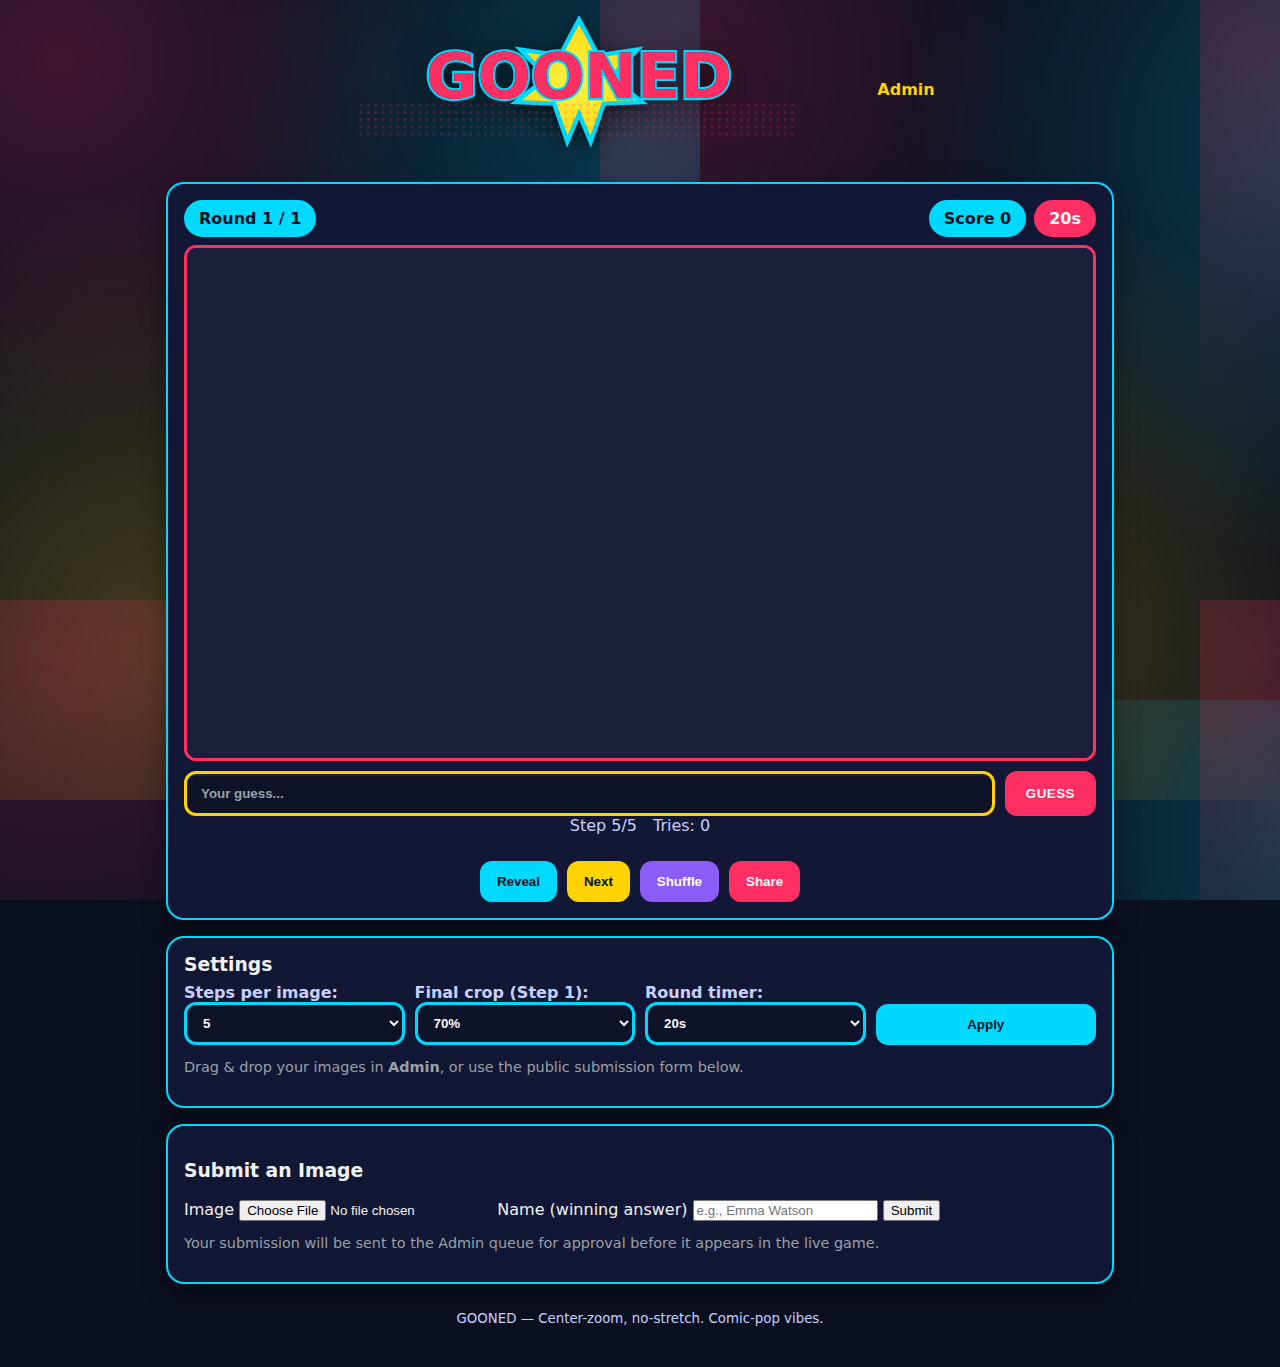
<file: gooned_build_dynamic_shuffle_on_new_entries_MOD/index.html>
<!doctype html>
<html lang="en">
<head>
  <meta charset="utf-8" />
  <meta name="viewport" content="width=device-width, initial-scale=1" />
  <title>GOONED — Image Guessing</title>
  <link rel="stylesheet" href="styles.css" />
</head>
<body>
  <header class="site-header">
    <a href="index.html" class="logo-link"><img src="logo.svg" class="logo" alt="GOONED"/></a>
    <a class="admin-link" href="admin.html">Admin</a>
  </header>

  <main class="app">
    <div class="game card">
      <div class="topbar">
        <div id="roundInfo" class="badge">Round 1 / 1</div>
        <div class="badge-group">
          <div id="scoreInfo" class="badge">Score 0</div>
          <div id="timer" class="badge timer">20s</div>
        </div>
      </div>

      <canvas id="goonleCanvas" width="960" height="540" aria-label="Image"></canvas>
      <div id="revealName" class="reveal-name" aria-live="polite"></div>

      <form id="guessForm" autocomplete="off" class="row">
        <input id="guessInput" placeholder="Your guess..."  />
        <button id="guessButton" type="submit">Guess</button>
      </form>

      <div class="hud">
        <span id="status">Step 5/5</span>
        <span id="tries">Tries: 0</span>
      </div>

      <div id="message" role="status" aria-live="polite"></div>

      <div class="actions row">
        <button id="revealBtn" title="Reveal the image">Reveal</button>
        <button id="nextBtn" title="Next round" disabled>Next</button>
        <button id="shuffleBtn" title="Shuffle the order">Shuffle</button>
        <button id="shareBtn" title="Copy your score">Share</button>
      </div>
    </div>

    <section class="settings card">
      <h3>Settings</h3>
      <div class="settings-grid">
        <label>Steps per image:
          <select id="stepsSelect">
            <option value="5" selected>5</option>
            <option value="6">6</option>
          </select>
        </label>
        <label>Final crop (Step 1):
          <select id="finalCropSelect">
            <option value="0.70" selected>70%</option>
            <option value="0.75">75%</option>
            <option value="0.80">80%</option>
          </select>
        </label>
        <label>Round timer:
          <select id="timerSelect">
            <option value="15">15s</option>
            <option value="20" selected>20s</option>
            <option value="30">30s</option>
          </select>
        </label>
        <button id="applyBtn" type="button">Apply</button>
      </div>
      <p class="help">Drag & drop your images in <strong>Admin</strong>, or use the public submission form below.</p>
    </section>

    <section class="card" id="userSubmitCard">
      <h3>Submit an Image</h3>
      <form class="settings-grid" id="userSubmitForm">
        <label>Image
          <input id="userImageFile" type="file" accept="image/*" required />
        </label>
        <label>Name (winning answer)
          <input id="userAnswerText" type="text" placeholder="e.g., Emma Watson" required />
        </label>
        <button type="submit">Submit</button>
      </form>
      <p class="help">Your submission will be sent to the Admin queue for approval before it appears in the live game.</p>
      <div id="userSubmitMsg" class="help"></div>
    </section>

    <footer>
      <small>GOONED — Center-zoom, no-stretch. Comic-pop vibes.</small>
    </footer>
  </main>

  <dialog id="resultModal" class="card">
    <h2 id="modalTitle">You guessed it!</h2>
    <p id="modalBody"></p>
    <form method="dialog" class="row">
      <button>Close</button>
    </form>
  </dialog>

  <dialog id="finalModal" class="card">
    <h2>All done!</h2>
    <p id="finalBody">You scored 0.</p>
    <form method="dialog" class="row">
      <button id="restartBtn" value="default">Play Again</button>
    </form>
  </dialog>

  <script>
    // Built-in is empty (placeholder only so canvas shows something if admin list is empty)
    window.GOONED_MANIFEST = []; // starter rotation empty — add via Admin
  </script>
  <script src="gooned.js"></script>
</body>
</html>
</file>
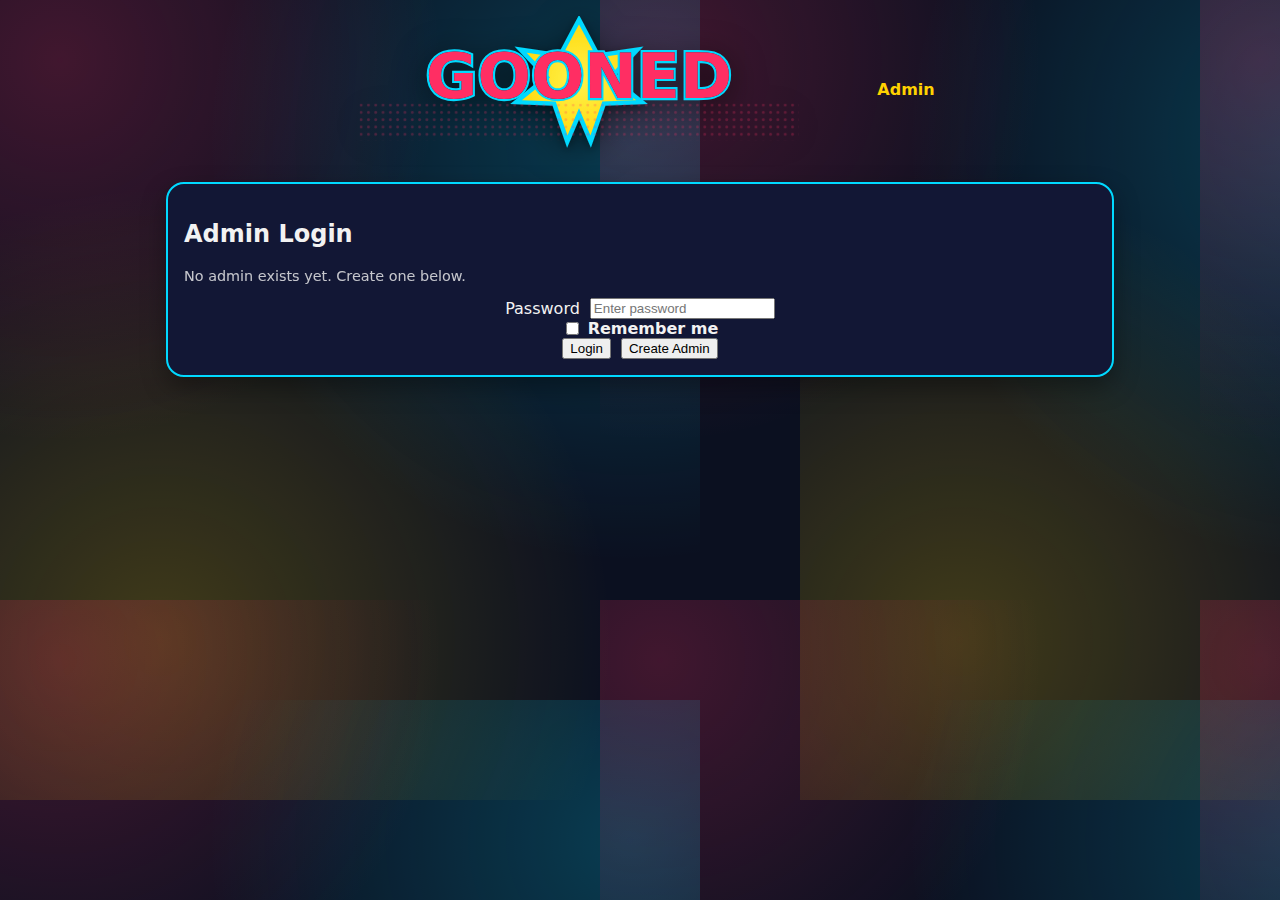
<file: admin.html>
<!doctype html>
<html lang="en">
<head>
  <meta charset="utf-8" />
  <meta name="viewport" content="width=device-width, initial-scale=1" />
  <title>GOONED — Admin</title>
  <link rel="stylesheet" href="styles.css" />
</head>
<body>
  <header class="site-header">
    <a href="index.html" class="logo-link"><img src="logo.svg" class="logo" alt="GOONED"/></a>
    <a class="admin-link" href="admin.html">Admin</a>
  </header>

  <main class="app">
    <!-- Login/Create Admin Panel -->
    <section id="loginPanel" class="card" style="display:none;">
      <h2>Admin Login</h2>
      <p id="loginHelp" class="muted"></p>
      <form id="loginForm" class="col" onsubmit="return false;">
        <label class="row"><span>Password</span>
          <input type="password" id="adminPassword" placeholder="Enter password" required />
        </label>
        <label class="row chk"><input type="checkbox" id="rememberMe" /> Remember me</label>
        <div class="row">
          <button id="loginBtn">Login</button>
          <button id="createAdminBtn" type="button">Create Admin</button>
        </div>
      </form>
    </section>

    <!-- Admin App -->
    <section id="adminApp" style="display:none;">
      <!-- Auth bar -->
      <section class="card" id="authBar">
        <div class="row" style="justify-content:space-between; align-items:center;">
          <h2 style="margin:0;">Admin Panel</h2>
          <div class="row" style="gap:8px;">
            <button id="changePassBtn" type="button">Change Password</button>
            <button id="logoutBtn" type="button">Logout</button>
          </div>
        </div>
      </section>

      <!-- Add/Manage Admin Entries -->
      <section class="card" id="adminCard">
        <h3>Add New Submission</h3>

        <div id="bulkBar" class="bulkbar" style="display:none">
          <div class="row" style="justify-content:space-between;width:100%">
            <div class="row">
              <label class="chk"><input type="checkbox" id="selectAllAdmin"> Select all</label>
              <button id="clearSelBtn" type="button">Clear</button>
            </div>
            <div class="row">
              <button id="bulkListBtn" type="button">List</button>
              <button id="bulkUnlistBtn" type="button">Unlist</button>
              <button id="bulkDeleteBtn" type="button">Delete</button>
            </div>
          </div>
        </div>

        <form id="addForm" class="row" onsubmit="return false;">
          <input type="file" id="imageFile" accept="image/*"  multiple />
          <input type="text" id="answerText" placeholder="Answer/caption" />
          <button type="submit">Add</button>
        </form>

        <div id="dropZone" class="dropzone" aria-label="Drop images here (optional)" style="opacity:.6;">
          <strong>Drag & drop images here</strong>
          <div class="muted">PNG / JPG / WebP</div>
        </div>

        <div class="row" style="gap:8px; margin-top:8px;">
          <button id="exportBtn" type="button">Export Admin Entries</button>
          <button id="clearBtn" type="button">Clear All</button>
        </div>

        <h3>Admin Entries</h3>
        <div id="adminList" class="admin-list"></div>
      </section>

      <!-- Current Rotation -->
      <section class="card" id="galleryWrap">
        <h3>Current Rotation (Built-in + Admin)</h3>
        <div id="galleryList" class="gallery-list"></div>
      </section>

      <!-- User submissions (moderation) -->
      <section class="card" id="submissions">
        <h3>User Submissions (Pending Approval)</h3>
        <div id="submissionsList" class="admin-list"></div>
      </section>
    </section>
  </main>

  <script>
    // Admin starts with empty builtin list; all rotation content is admin-approved or admin-added
    window.GOONED_BUILTIN = [];
  </script>
  <script src="auth.js"></script>
  <script src="admin_gate.js"></script>
  <script src="admin.js"></script>
</body>
</html>
</file>
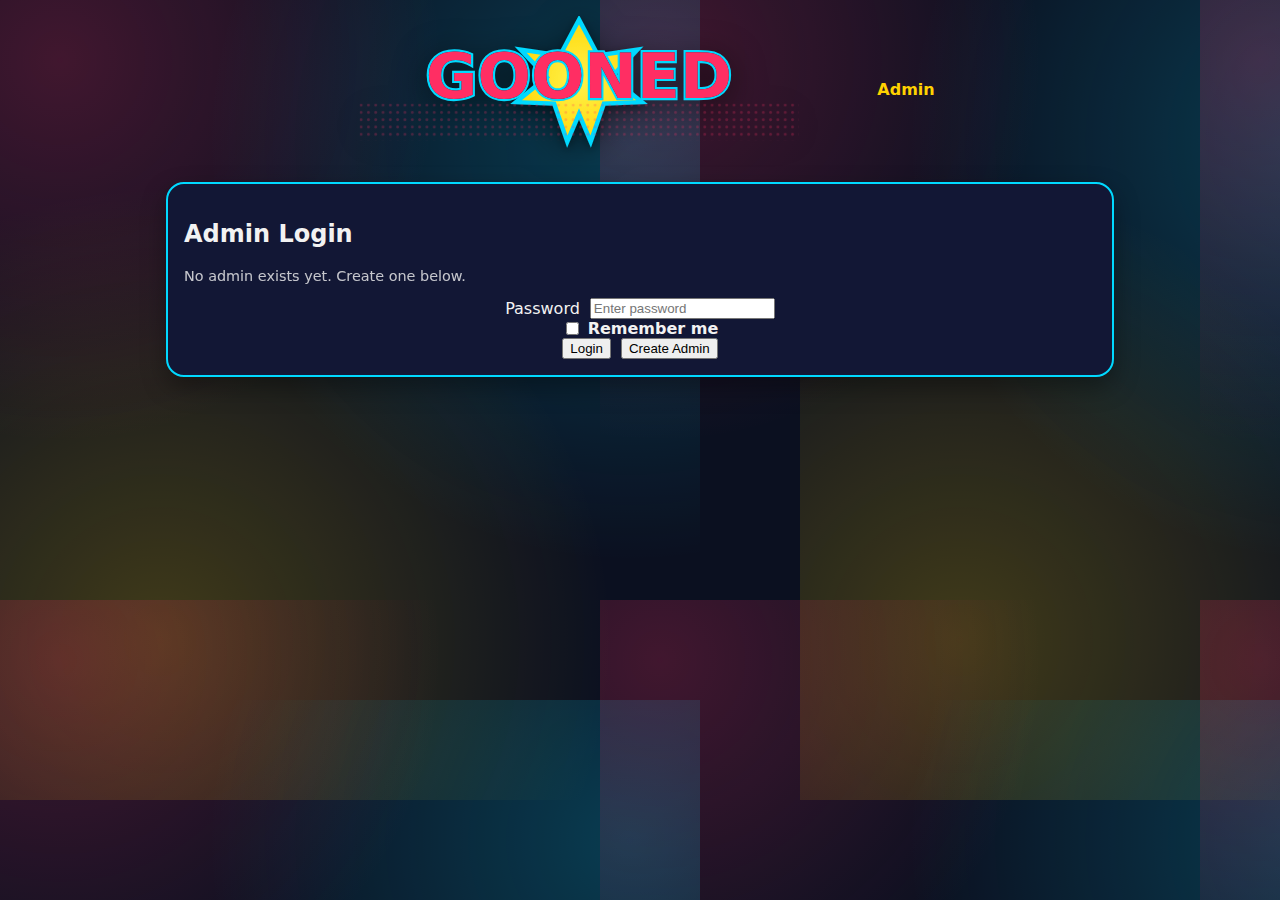
<file: gooned_build_dynamic_shuffle_on_new_entries_MOD/admin.html>
<!doctype html>
<html lang="en">
<head>
  <meta charset="utf-8" />
  <meta name="viewport" content="width=device-width, initial-scale=1" />
  <title>GOONED — Admin</title>
  <link rel="stylesheet" href="styles.css" />
</head>
<body>
  <header class="site-header">
    <a href="index.html" class="logo-link"><img src="logo.svg" class="logo" alt="GOONED"/></a>
    <a class="admin-link" href="admin.html">Admin</a>
  </header>

  <main class="app">
    <!-- Login/Create Admin Panel -->
    <section id="loginPanel" class="card" style="display:none;">
      <h2>Admin Login</h2>
      <p id="loginHelp" class="muted"></p>
      <form id="loginForm" class="col" onsubmit="return false;">
        <label class="row"><span>Password</span>
          <input type="password" id="adminPassword" placeholder="Enter password" required />
        </label>
        <label class="row chk"><input type="checkbox" id="rememberMe" /> Remember me</label>
        <div class="row">
          <button id="loginBtn">Login</button>
          <button id="createAdminBtn" type="button">Create Admin</button>
        </div>
      </form>
    </section>

    <!-- Admin App -->
    <section id="adminApp" style="display:none;">
      <!-- Auth bar -->
      <section class="card" id="authBar">
        <div class="row" style="justify-content:space-between; align-items:center;">
          <h2 style="margin:0;">Admin Panel</h2>
          <div class="row" style="gap:8px;">
            <button id="changePassBtn" type="button">Change Password</button>
            <button id="logoutBtn" type="button">Logout</button>
          </div>
        </div>
      </section>

      <!-- Add/Manage Admin Entries -->
      <section class="card" id="adminCard">
        <h3>Add New Submission</h3>

        <div id="bulkBar" class="bulkbar" style="display:none">
          <div class="row" style="justify-content:space-between;width:100%">
            <div class="row">
              <label class="chk"><input type="checkbox" id="selectAllAdmin"> Select all</label>
              <button id="clearSelBtn" type="button">Clear</button>
            </div>
            <div class="row">
              <button id="bulkListBtn" type="button">List</button>
              <button id="bulkUnlistBtn" type="button">Unlist</button>
              <button id="bulkDeleteBtn" type="button">Delete</button>
            </div>
          </div>
        </div>

        <form id="addForm" class="row" onsubmit="return false;">
          <input type="file" id="imageFile" accept="image/*" />
          <input type="text" id="answerText" placeholder="Answer/caption" />
          <button type="submit">Add</button>
        </form>

        <div id="dropZone" class="dropzone" aria-label="Drop images here">
          <strong>Drag & drop images here</strong>
          <div class="muted">PNG / JPG / WebP</div>
        </div>

        <div class="row" style="gap:8px; margin-top:8px;">
          <button id="exportBtn" type="button">Export Admin Entries</button>
          <button id="clearBtn" type="button">Clear All</button>
        </div>

        <h3>Admin Entries</h3>
        <div id="adminList" class="admin-list"></div>
      </section>

      <!-- Current Rotation -->
      <section class="card" id="galleryWrap">
        <h3>Current Rotation (Built-in + Admin)</h3>
        <div id="galleryList" class="gallery-list"></div>
      </section>

      <!-- User submissions (moderation) -->
      <section class="card" id="submissions">
        <h3>User Submissions (Pending Approval)</h3>
        <div id="submissionsList" class="admin-list"></div>
      </section>
    </section>
  </main>

  <script>
    // Admin starts with empty builtin list; all rotation content is admin-approved or admin-added
    window.GOONED_BUILTIN = [];
  </script>
  <script src="auth.js"></script>
  <script src="admin_gate.js"></script>
  <script src="admin.js"></script>
</body>
</html>
</file>
<file: gooned_build_dynamic_shuffle_on_new_entries_MOD/styles.css>
*{box-sizing:border-box}
html,body{margin:0;padding:0;height:100%;font-family:system-ui,-apple-system,Segoe UI,Roboto,Ubuntu,Cantarell,'Helvetica Neue',Arial,'Noto Sans',sans-serif;background:#0b1020;color:#f2f2f2}
body{
  background-image:
    radial-gradient(circle at 10% 10%, rgba(255,46,99,.22) 0, transparent 50%),
    radial-gradient(circle at 90% 20%, rgba(0,217,255,.22) 0, transparent 50%),
    radial-gradient(circle at 20% 80%, rgba(255,210,0,.22) 0, transparent 50%);
  background-size: 600px 600px, 700px 700px, 800px 800px;
  background-attachment: fixed;
}
.site-header{display:flex;justify-content:center;align-items:center;gap:12px;padding:16px 12px 4px}
.logo{max-width:520px;width:90%;height:auto;filter: drop-shadow(0 6px 16px rgba(0,0,0,.5));}
.logo-link{display:inline-block}.logo-link img{display:block}
.admin-link{color:#ffd200;text-decoration:none;font-weight:800}
.app{max-width:980px;margin:0 auto;padding:16px;display:flex;flex-direction:column;align-items:center;gap:16px}
.card{background:#121735;border:2px solid #00d9ff;border-radius:18px;padding:16px;box-shadow:0 10px 24px rgba(0,0,0,.35);width:min(980px,100%)}
.topbar{display:flex;justify-content:space-between;align-items:center;margin-bottom:8px}
.badge{background:#00d9ff;color:#001021;border:3px solid #00d9ff;border-radius:999px;padding:6px 12px;font-weight:800}
.badge-group{display:flex;gap:8px;align-items:center}
.badge.timer{background:#ff2e63;border-color:#ff2e63;color:#fff;font-variant-numeric:tabular-nums}
canvas{width:100%;height:auto;border-radius:12px;border:3px solid #ff2e63;background:#151922}
.row{display:flex;gap:10px;justify-content:center;align-items:center;flex-wrap:wrap}
#guessForm{width:100%}
#guessInput{flex:1;min-width:260px;padding:12px 14px;border-radius:12px;border:3px solid #ffd200;background:#0f1329;color:#f7f7f7;font-weight:600;outline:none;box-shadow:inset 0 2px 0 rgba(255,255,255,.06)}
#guessInput::placeholder{color:#9aa0a6}
#guessButton{padding:12px 18px;border-radius:12px;border:3px solid #ff2e63;background:#ff2e63;color:white;cursor:pointer;font-weight:800;text-transform:uppercase;letter-spacing:.5px}
#guessButton:disabled{opacity:.6;cursor:not-allowed}
.hud{display:flex;gap:16px;color:#c8d0ff;justify-content:center}
#message{min-height:26px;color:#ffd200;text-align:center}
.actions button{padding:10px 14px;border-radius:12px;border:3px solid #00d9ff;background:#00d9ff;color:#001021;cursor:pointer;font-weight:800}
.actions button:nth-child(2){border-color:#ffd200;background:#ffd200}
.actions button:nth-child(3){border-color:#8b5cf6;background:#8b5cf6;color:white}
.actions button:nth-child(4){border-color:#ff2e63;background:#ff2e63;color:white}
.settings h3{margin:0 0 8px}
.settings .settings-grid{display:grid;grid-template-columns:repeat(auto-fit,minmax(220px,1fr));gap:10px;align-items:end}
.settings label{display:flex;flex-direction:column;font-weight:600;color:#c8d0ff}
.settings select,.settings button{padding:10px 12px;border-radius:12px;border:3px solid #00d9ff;background:#0f1329;color:#f7f7f7;font-weight:700}
.settings button#applyBtn{background:#00d9ff;color:#001021}
.help{color:#9aa0a6;font-size:.9rem}
footer{margin:8px 0 24px;color:#c8d0ff}
dialog{border:none;border-radius:18px;padding:16px;max-width:520px;background:#121735;color:#f2f2f2;border:2px solid #ffd200}
dialog::backdrop{background:rgba(0,0,0,.6)}
.reveal-name{text-align:center;font-weight:900;font-size:1.4rem;color:#ffd200;margin-top:6px}
/* Admin */
.dropzone{border:3px dashed #00d9ff;border-radius:14px;padding:16px;text-align:center;color:#c8d0ff;background:#0f1329;margin-top:10px}
.dropzone.dragover{background:#0b1020;border-color:#ffd200;color:#ffd200}
.admin-list{display:grid;grid-template-columns:repeat(auto-fill,minmax(200px,1fr));gap:10px;margin-top:10px}
.admin-item{background:#0f1329;border:1px solid #00d9ff;border-radius:12px;padding:8px;color:#c8d0ff}
.admin-item img{width:100%;border-radius:8px}
.bulkbar{background:#0f1329;border:1px solid #00d9ff;border-radius:12px;padding:8px;margin:8px 0;color:#c8d0ff}
.chk{display:flex;align-items:center;gap:6px;font-weight:700}
.admin-item .row{gap:8px}
.selbox{margin-right:8px;transform:scale(1.2)}
.gallery-list{display:grid;grid-template-columns:repeat(auto-fill,minmax(160px,1fr));gap:10px;margin-top:10px}
.gallery-item{background:#0f1329;border:1px solid #00d9ff;border-radius:12px;padding:8px;color:#c8d0ff;display:flex;flex-direction:column;gap:6px;position:relative}
.gallery-item img{width:100%;border-radius:8px}
.gallery-item .caption{font-weight:700;text-align:center}
.gallery-item .selbox{position:absolute; top:6px; left:6px; transform:scale(1.2)}
.gallery-item.selected{outline:3px solid #ffd200; box-shadow:0 0 0 3px rgba(255,210,0,.25) inset}
.gallery-item .quick-actions{display:flex; gap:8px; justify-content:center; margin-top:6px}
.gallery-item.builtin .selbox{opacity:.5; cursor:not-allowed}
.gallery-item.builtin{opacity:0.95}
.caption.editable{cursor:text; border-bottom:2px dashed transparent}
.caption.editable:hover{border-bottom-color:#ffd200}
.admin-item p.editable{cursor:text; border-bottom:2px dashed transparent; display:inline-block}
.admin-item p.editable:hover{border-bottom-color:#ffd200}


/* Login helpers */
.muted{opacity:.8;font-size:.9em}
</file>
<file: styles.css>
*{box-sizing:border-box}
html,body{margin:0;padding:0;height:100%;font-family:system-ui,-apple-system,Segoe UI,Roboto,Ubuntu,Cantarell,'Helvetica Neue',Arial,'Noto Sans',sans-serif;background:#0b1020;color:#f2f2f2}
body{
  background-image:
    radial-gradient(circle at 10% 10%, rgba(255,46,99,.22) 0, transparent 50%),
    radial-gradient(circle at 90% 20%, rgba(0,217,255,.22) 0, transparent 50%),
    radial-gradient(circle at 20% 80%, rgba(255,210,0,.22) 0, transparent 50%);
  background-size: 600px 600px, 700px 700px, 800px 800px;
  background-attachment: fixed;
}
.site-header{display:flex;justify-content:center;align-items:center;gap:12px;padding:16px 12px 4px}
.logo{max-width:520px;width:90%;height:auto;filter: drop-shadow(0 6px 16px rgba(0,0,0,.5));}
.logo-link{display:inline-block}.logo-link img{display:block}
.admin-link{color:#ffd200;text-decoration:none;font-weight:800}
.app{max-width:980px;margin:0 auto;padding:16px;display:flex;flex-direction:column;align-items:center;gap:16px}
.card{background:#121735;border:2px solid #00d9ff;border-radius:18px;padding:16px;box-shadow:0 10px 24px rgba(0,0,0,.35);width:min(980px,100%)}
.topbar{display:flex;justify-content:space-between;align-items:center;margin-bottom:8px}
.badge{background:#00d9ff;color:#001021;border:3px solid #00d9ff;border-radius:999px;padding:6px 12px;font-weight:800}
.badge-group{display:flex;gap:8px;align-items:center}
.badge.timer{background:#ff2e63;border-color:#ff2e63;color:#fff;font-variant-numeric:tabular-nums}
canvas{width:100%;height:auto;border-radius:12px;border:3px solid #ff2e63;background:#151922}
.row{display:flex;gap:10px;justify-content:center;align-items:center;flex-wrap:wrap}
#guessForm{width:100%}
#guessInput{flex:1;min-width:260px;padding:12px 14px;border-radius:12px;border:3px solid #ffd200;background:#0f1329;color:#f7f7f7;font-weight:600;outline:none;box-shadow:inset 0 2px 0 rgba(255,255,255,.06)}
#guessInput::placeholder{color:#9aa0a6}
#guessButton{padding:12px 18px;border-radius:12px;border:3px solid #ff2e63;background:#ff2e63;color:white;cursor:pointer;font-weight:800;text-transform:uppercase;letter-spacing:.5px}
#guessButton:disabled{opacity:.6;cursor:not-allowed}
.hud{display:flex;gap:16px;color:#c8d0ff;justify-content:center}
#message{min-height:26px;color:#ffd200;text-align:center}
.actions button{padding:10px 14px;border-radius:12px;border:3px solid #00d9ff;background:#00d9ff;color:#001021;cursor:pointer;font-weight:800}
.actions button:nth-child(2){border-color:#ffd200;background:#ffd200}
.actions button:nth-child(3){border-color:#8b5cf6;background:#8b5cf6;color:white}
.actions button:nth-child(4){border-color:#ff2e63;background:#ff2e63;color:white}
.settings h3{margin:0 0 8px}
.settings .settings-grid{display:grid;grid-template-columns:repeat(auto-fit,minmax(220px,1fr));gap:10px;align-items:end}
.settings label{display:flex;flex-direction:column;font-weight:600;color:#c8d0ff}
.settings select,.settings button{padding:10px 12px;border-radius:12px;border:3px solid #00d9ff;background:#0f1329;color:#f7f7f7;font-weight:700}
.settings button#applyBtn{background:#00d9ff;color:#001021}
.help{color:#9aa0a6;font-size:.9rem}
footer{margin:8px 0 24px;color:#c8d0ff}
dialog{border:none;border-radius:18px;padding:16px;max-width:520px;background:#121735;color:#f2f2f2;border:2px solid #ffd200}
dialog::backdrop{background:rgba(0,0,0,.6)}
.reveal-name{text-align:center;font-weight:900;font-size:1.4rem;color:#ffd200;margin-top:6px}
/* Admin */
.dropzone{border:3px dashed #00d9ff;border-radius:14px;padding:16px;text-align:center;color:#c8d0ff;background:#0f1329;margin-top:10px}
.dropzone.dragover{background:#0b1020;border-color:#ffd200;color:#ffd200}
.admin-list{display:grid;grid-template-columns:repeat(auto-fill,minmax(200px,1fr));gap:10px;margin-top:10px}
.admin-item{background:#0f1329;border:1px solid #00d9ff;border-radius:12px;padding:8px;color:#c8d0ff}
.admin-item img{width:100%;border-radius:8px}
.bulkbar{background:#0f1329;border:1px solid #00d9ff;border-radius:12px;padding:8px;margin:8px 0;color:#c8d0ff}
.chk{display:flex;align-items:center;gap:6px;font-weight:700}
.admin-item .row{gap:8px}
.selbox{margin-right:8px;transform:scale(1.2)}
.gallery-list{display:grid;grid-template-columns:repeat(auto-fill,minmax(160px,1fr));gap:10px;margin-top:10px}
.gallery-item{background:#0f1329;border:1px solid #00d9ff;border-radius:12px;padding:8px;color:#c8d0ff;display:flex;flex-direction:column;gap:6px;position:relative}
.gallery-item img{width:100%;border-radius:8px}
.gallery-item .caption{font-weight:700;text-align:center}
.gallery-item .selbox{position:absolute; top:6px; left:6px; transform:scale(1.2)}
.gallery-item.selected{outline:3px solid #ffd200; box-shadow:0 0 0 3px rgba(255,210,0,.25) inset}
.gallery-item .quick-actions{display:flex; gap:8px; justify-content:center; margin-top:6px}
.gallery-item.builtin .selbox{opacity:.5; cursor:not-allowed}
.gallery-item.builtin{opacity:0.95}
.caption.editable{cursor:text; border-bottom:2px dashed transparent}
.caption.editable:hover{border-bottom-color:#ffd200}
.admin-item p.editable{cursor:text; border-bottom:2px dashed transparent; display:inline-block}
.admin-item p.editable:hover{border-bottom-color:#ffd200}


/* Login helpers */
.muted{opacity:.8;font-size:.9em}

/* --- Dropzone highlight (Firefox-friendly) --- */
#dropZone {
  transition: border-color 0.2s, background-color 0.2s;
  border: 2px dashed #999;
  padding: 16px;
  border-radius: 8px;
}
#dropZone.dragover {
  border: 3px dashed #4cafef;
  background-color: rgba(76, 175, 239, 0.15);
}
</file>
